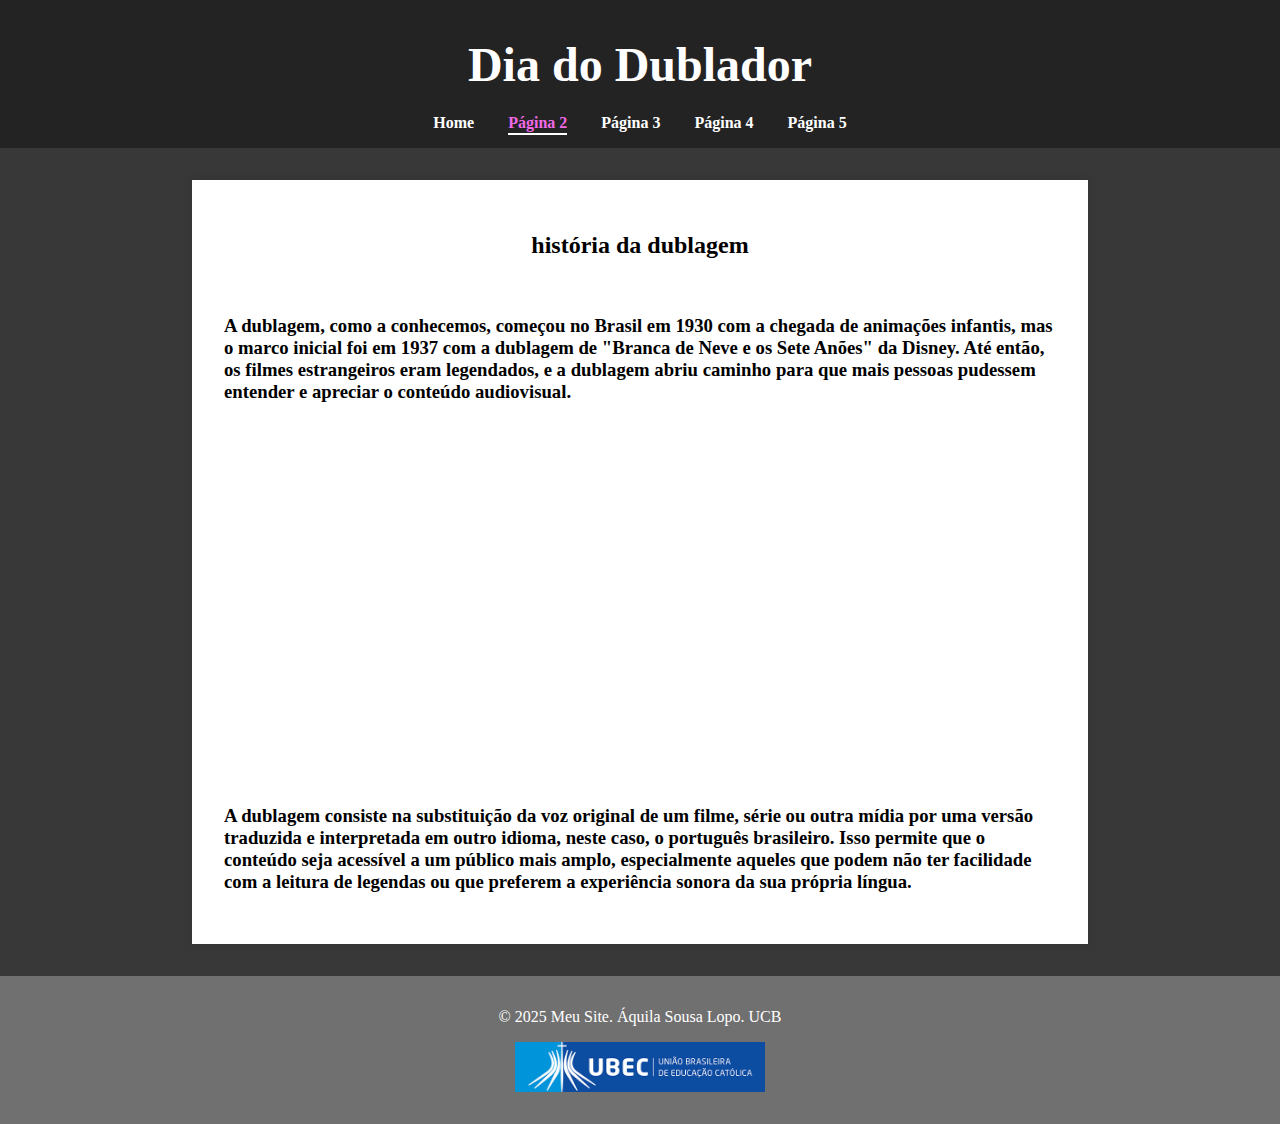
<file: pagina2.html>
<!DOCTYPE html>
<html lang="pt-BR">
<head>
  <meta charset="UTF-8">
  <meta name="viewport" content="width=device-width, initial-scale=1.0">
  <title>Home</title>
  <link rel="stylesheet" href="style2.css">
</head>
<body>

<header>
  <h1><div class="hover-underline">Dia do Dublador</h1>
  <nav>
    <a href="index.html">Home</a>
    <a href="pagina2.html" class="ativo">Página 2</a>
    <a href="pagina3.html">Página 3</a>
    <a href="pagina4.html">Página 4</a>
    <a href="pagina5.html">Página 5</a>
  </nav>
</header>

   <main>
  <section class="container">
   <center><h2>história da dublagem</h2></center>
    <br><h3>A dublagem, como a conhecemos, começou no Brasil em 1930 com a chegada de animações infantis, mas o marco inicial foi em 1937 com a dublagem de "Branca de Neve e os Sete Anões" da Disney. Até então, os filmes estrangeiros eram legendados, e a dublagem abriu caminho para que mais pessoas pudessem entender e apreciar o conteúdo audiovisual. </p>
    <center> <br><iframe width="560" height="315" src="https://www.youtube.com/embed/Dasqi9wDS5c?si=T57CsQIkHfBec165" title="YouTube video player" frameborder="0" allow="accelerometer; autoplay; clipboard-write; encrypted-media; gyroscope; picture-in-picture; web-share" referrerpolicy="strict-origin-when-cross-origin" allowfullscreen></iframe></center>
    <br><h3>A dublagem consiste na substituição da voz original de um filme, série ou outra mídia por uma versão traduzida e interpretada em outro idioma, neste caso, o português brasileiro. Isso permite que o conteúdo seja acessível a um público mais amplo, especialmente aqueles que podem não ter facilidade com a leitura de legendas ou que preferem a experiência sonora da sua própria língua.  
  </section>
</main>



    
<footer>
  <p>&copy; 2025 Meu Site. Áquila Sousa Lopo. UCB <center><img src="logo_ubec.png" width="20%" height="20%"></center></p>
</footer>

</body>
</html>
</file>
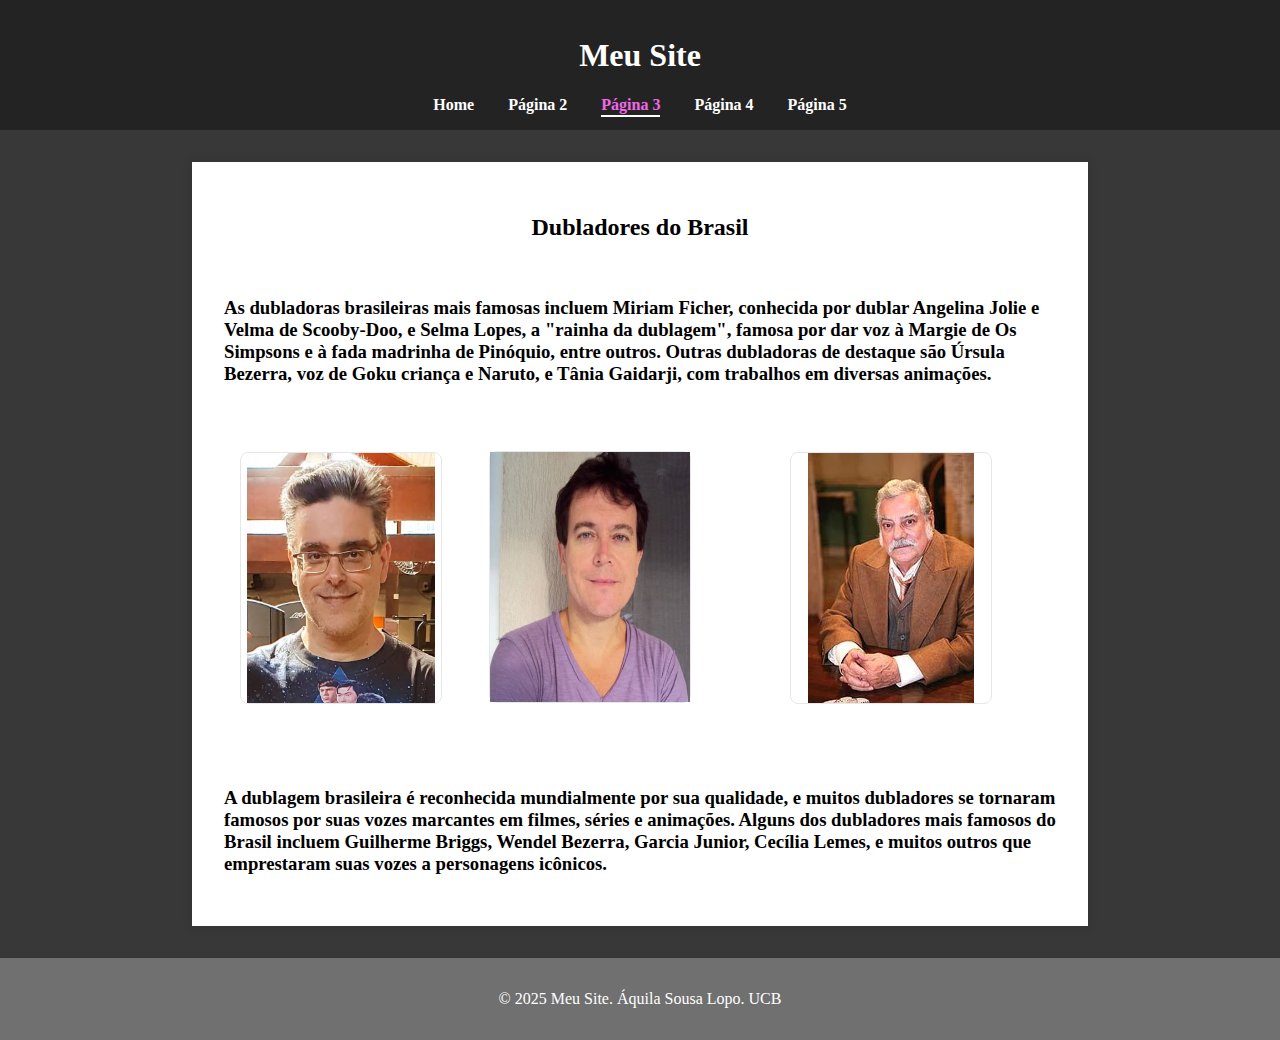
<file: pagina3.html>
<!DOCTYPE html>
<html lang="pt-BR">
<head>
  <meta charset="UTF-8">
  <meta name="viewport" content="width=device-width, initial-scale=1.0">
  <title>Página 3</title>
  <link rel="stylesheet" href="style3.css">
</head>
<body>

<header>
  <h1>Meu Site</h1>
  <nav>
    <a href="index.html">Home</a>
    <a href="pagina2.html">Página 2</a>
    <a href="pagina3.html" class="ativo">Página 3</a>
    <a href="pagina4.html">Página 4</a>
    <a href="pagina5.html">Página 5</a>
  </nav>
</header>

<main>
  <section class="container">
   <center> <h2>Dubladores do Brasil</h2></center>
    <br><h3>As dubladoras brasileiras mais famosas incluem Miriam Ficher, conhecida por dublar Angelina Jolie e Velma de Scooby-Doo, e Selma Lopes, a "rainha da dublagem", famosa por dar voz à Margie de Os Simpsons e à fada madrinha de Pinóquio, entre outros. Outras dubladoras de destaque são Úrsula Bezerra, voz de Goku criança e Naruto, e Tânia Gaidarji, com trabalhos em diversas animações. </h3>
    <section class="container1">  <div class="um">
    <div class="um-inner">
    <div class="um-front"><img src="du1.png" width="px" height="100%"></div>
    <div class="um-back"><img src="rei-julien.png" width="px" height="100%" ></div>
  </div>
</div>

<div class="dois">
  <div class="dois-inner">
    <div class="dois-front"><img src="du2.png" width="px" height="100%"></div>
    <div class="dois-back"><img src="PussInBoots.png" width="px" height="100%"></div>
  </div>
</div>


<div class="tres">
  <div class="tres-inner">
    <div class="tres-front"><img src="du3.png" width="px" height="100%"></div>
    <div class="tres-back"><img src="logan.png" width="px" height="100%"></div>
  </div>
</div>
  </section>
  
  <br><h3>A dublagem brasileira é reconhecida mundialmente por sua qualidade, e muitos dubladores se tornaram famosos por suas vozes marcantes em filmes, séries e animações. Alguns dos dubladores mais famosos do Brasil incluem Guilherme Briggs, Wendel Bezerra, Garcia Junior, Cecília Lemes, e muitos outros que emprestaram suas vozes a personagens icônicos. </h3>



  



  </section>


</main>

<footer>
  <p>&copy; 2025 Meu Site. Áquila Sousa Lopo. UCB</p>
</footer>

</body>
</html>
</file>
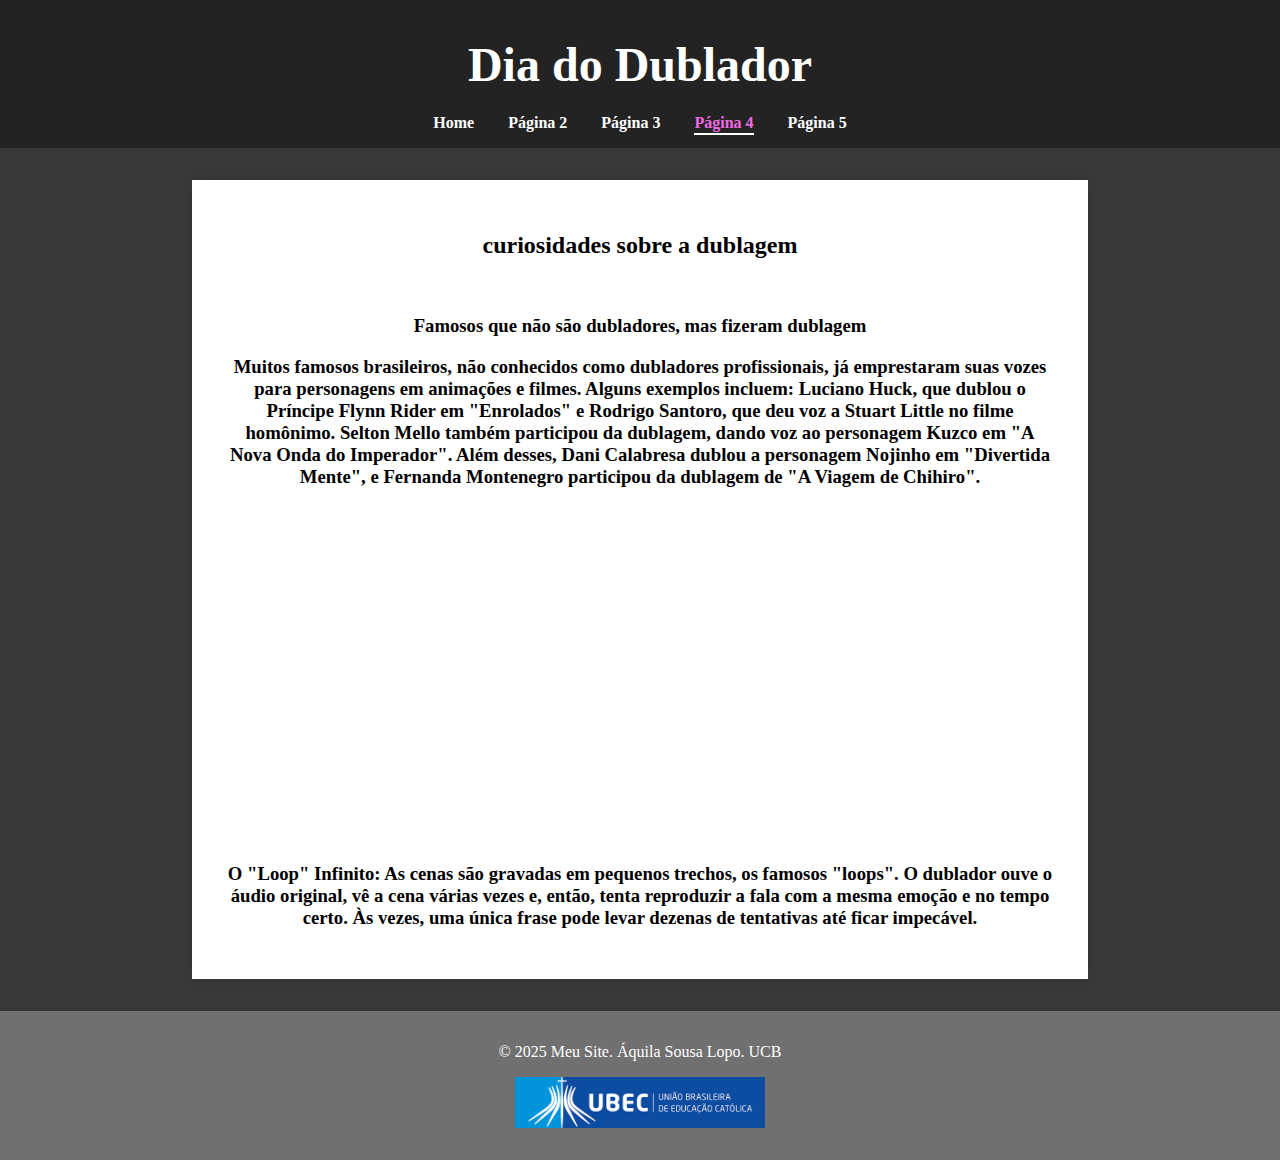
<file: pagina4.html>
<!DOCTYPE html>
<html lang="pt-BR">
<head>
  <meta charset="UTF-8">
  <meta name="viewport" content="width=device-width, initial-scale=1.0">
  <title>Página 4</title>
  <link rel="stylesheet" href="style4.css">
</head>
<body>

<header>
  <h1><div class="hover-underline">Dia do Dublador</h1>
  
  <nav>
    <a href="index.html">Home</a>
    <a href="pagina2.html">Página 2</a>
    <a href="pagina3.html">Página 3</a>
    <a href="pagina4.html" class="ativo">Página 4</a>
    <a href="pagina5.html">Página 5</a>
  </nav>
</header>

<main>
  <section class="container">
    <center><h2>curiosidades sobre a dublagem</h2></center>
     
    <center><br><h3>Famosos que não são dubladores, mas fizeram dublagem</h3></center>
    <center><h3 text-align="justify">Muitos famosos brasileiros, não conhecidos como dubladores profissionais, já emprestaram suas vozes para personagens em animações e filmes. Alguns exemplos incluem: Luciano Huck, que dublou o Príncipe Flynn Rider em "Enrolados" e Rodrigo Santoro, que deu voz a Stuart Little no filme homônimo. Selton Mello também participou da dublagem, dando voz ao personagem Kuzco em "A Nova Onda do Imperador". Além desses, Dani Calabresa dublou a personagem Nojinho em "Divertida Mente", e Fernanda Montenegro participou da dublagem de "A Viagem de Chihiro". </h3></center>
    <center><iframe width="560" height="315" src="https://www.youtube.com/embed/kt-i08Aljlg?si=uFhNIxe1nUmAYF_K" title="YouTube video player" frameborder="0" allow="accelerometer; autoplay; clipboard-write; encrypted-media; gyroscope; picture-in-picture; web-share" referrerpolicy="strict-origin-when-cross-origin" allowfullscreen></iframe> </center>
   <center><br><h3 text-align="justify">O "Loop" Infinito: As cenas são gravadas em pequenos trechos, os famosos "loops". O dublador ouve o áudio original, vê a cena várias vezes e, então, tenta reproduzir a fala com a mesma emoção e no tempo certo. Às vezes, uma única frase pode levar dezenas de tentativas até ficar impecável.</h3></center>
  </section>
</main>

    
<footer>
  <p>&copy; 2025 Meu Site. Áquila Sousa Lopo. UCB <center><img src="logo_ubec.png" width="20%" height="20%"></center></p>
</footer>

</body>
</html>
</file>
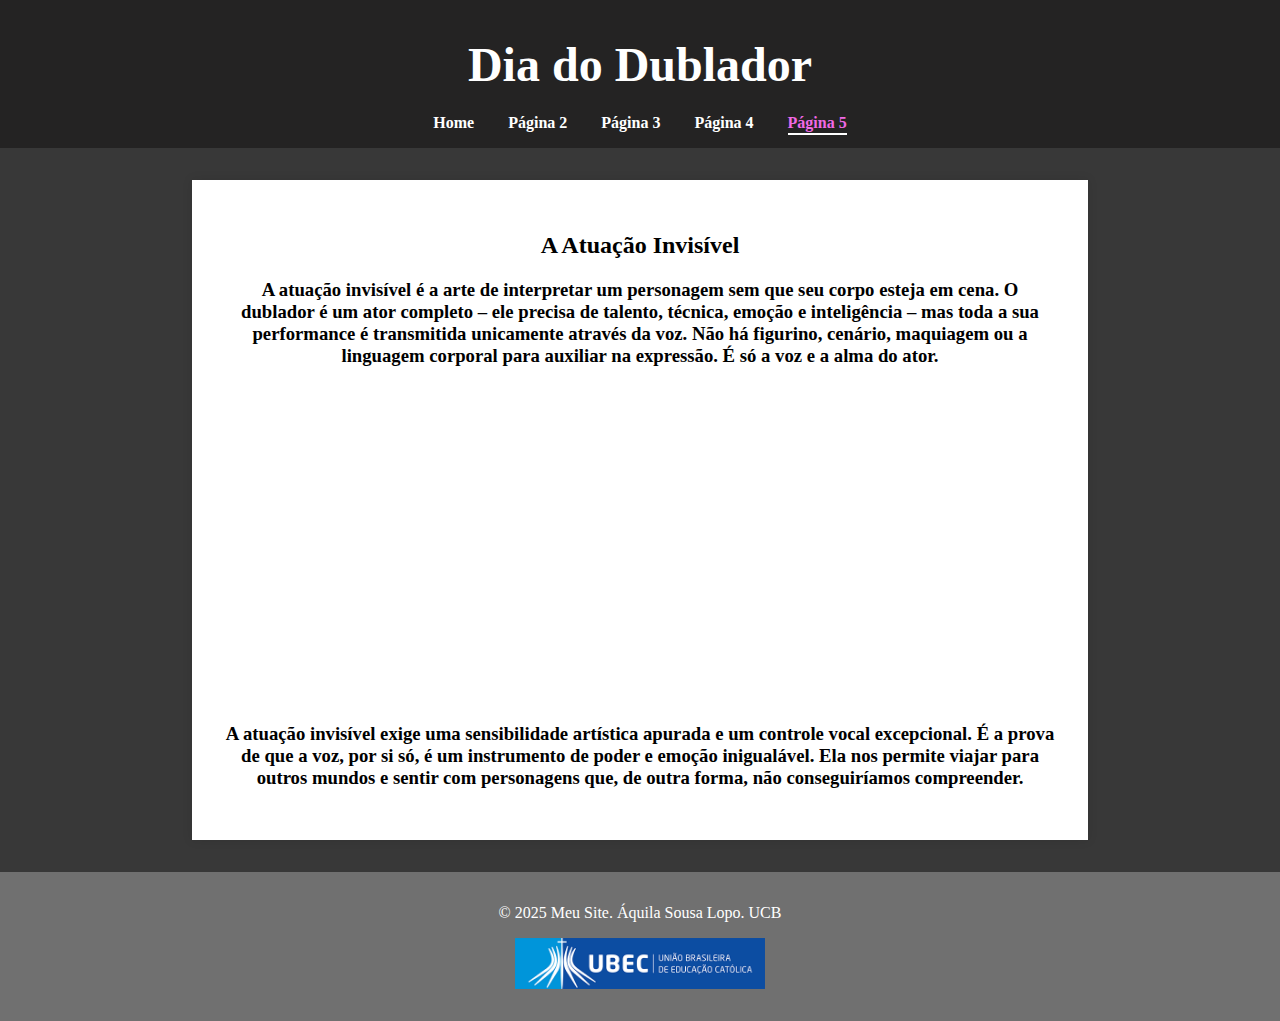
<file: pagina5.html>
<!DOCTYPE html>
<html lang="pt-BR">
<head>
  <meta charset="UTF-8">
  <meta name="viewport" content="width=device-width, initial-scale=1.0">
  <title>Página 5</title>
  <link rel="stylesheet" href="style5.css">
</head>
<body>

<header>
  <h1><div class="hover-underline">Dia do Dublador</h1>
  <nav>
    <a href="index.html">Home</a>
    <a href="pagina2.html">Página 2</a>
    <a href="pagina3.html">Página 3</a>
    <a href="pagina4.html">Página 4</a>
    <a href="pagina5.html" class="ativo">Página 5</a>
  </nav>
</header>

<main>
  <section class="container">
    <center><h2>A Atuação Invisível</h2></center>
    <center><h3>A atuação invisível é a arte de interpretar um personagem sem que seu corpo esteja em cena. O dublador é um ator completo – ele precisa de talento, técnica, emoção e inteligência – mas toda a sua performance é transmitida unicamente através da voz. Não há figurino, cenário, maquiagem ou a linguagem corporal para auxiliar na expressão. É só a voz e a alma do ator.</h3></center>
    <center><iframe width="560" height="315" src="https://www.youtube.com/embed/6WLQrZO9d4s?si=HJmFXxCeQFYgqp3u&amp;start=239" title="YouTube video player" frameborder="0" allow="accelerometer; autoplay; clipboard-write; encrypted-media; gyroscope; picture-in-picture; web-share" referrerpolicy="strict-origin-when-cross-origin" allowfullscreen></iframe> </center>
    <center><h3>A atuação invisível exige uma sensibilidade artística apurada e um controle vocal excepcional. É a prova de que a voz, por si só, é um instrumento de poder e emoção inigualável. Ela nos permite viajar para outros mundos e sentir com personagens que, de outra forma, não conseguiríamos compreender.</h3></center>
  </section>
</main>

    
<footer>
  <p>&copy; 2025 Meu Site. Áquila Sousa Lopo. UCB <center><img src="logo_ubec.png" width="20%" height="20%"></center></p>
</footer>

</body>
</html>
</file>
<file: style2.css>
body {
    margin: 0;
    font-family:Cambria, Cochin, Georgia, Times, 'Times New Roman', serif;
   background-color: #383838;
  }

  header {
    background-color: #242323;
    color: white;
    padding: 1rem;
    text-align: center;
  }

  nav {
    margin-top: 10px;
  }
  
  nav a {
    color: white;
    margin: 0 15px;
    text-decoration: none;
    font-weight: bold;
  }
  .container {
    margin: 2rem 15%;
    background: white;
    padding: 2rem;
    box-shadow: 0 0 10px rgba(0,0,0,0.1);
    animation: fadeIn 1s ease;
  }
  footer {
    background-color: #707070;
    color: white;
    text-align: center;
    padding: 1rem;
    margin-top: 2rem;
  }
  img, video {
    max-width: 100%;
    margin:0rem 0;
    display: block;
  }
  @keyframes fadeIn {
    from { opacity: 0; }
    to { opacity: 1; }
  }
  
  .line {
    display: flex;
    align-items: flex-start; /* Alinha pelo topo */
    gap: 2rem;
  }
  
  .imagem-box {
    flex: 0 0 30%;
  }
  
  .imagem-box img {
    width: 100%;
    height: auto;
    display: block;
    border: 1px solid #ddd;
    box-shadow: 0 0 5px rgba(0,0,0,0.1);
    padding: 5px;
    background: #fff;
  }
  
  .texto-box {
    flex: 0 0 65%;
    background: #fafafa;
    padding: 1rem;
    border: 1px solid #ddd;
    box-shadow: 0 0 5px rgba(0,0,0,0.5);
    text-align: justify; /* Deixa o texto justificado */
  }
  
  
  .home-fundo2 {
    position: relative;
    overflow: hidden;
    height: 90vh; /* 90% da altura da tela */
    display: flex;
    align-items: center;
    justify-content: center;
    color: white;
    text-align: center;
    padding: 0;
    margin: 0;
  }
  

.home-fundo2::before {
  content: "";
  position: absolute;
  top: 0; left: 0;
  width: 100%;
  height: 90%;
  background-image: url(Gemini_Generated_Image_xv8x0bxv8x0bxv8x.png);
  background-size: cover;
  background-position: center;
  z-index: 1;
  animation: zoom 10s infinite alternate ease-in-out;
}

.home-fundo2::after {
  content: "";
  position: absolute;
  top: 0; 
  left: 0;
  width: 100%;
  height: 100%;
  background-color: rgba(0,0,0,0.4); /* camada escura */
  z-index: 2;
}

.conteudo-home2 {
  position: relative;
  z-index: 3;
  padding: 2rem;
}

@keyframes zoom {
  0% { transform: scale(1); }
  100% { transform: scale(1.1); }
}

nav a.ativo {
  border-bottom: 2px solid #fff; /* linha branca embaixo */
  padding-bottom: 2px;
  color: #f169e6; /* opcional: cor dourada para destaque */
  transition: all 0.3s ease; /* Suaviza o efeito */
}
  
/* EFEITO ao passar o mouse no link ativo */
nav a.ativo:hover {
  color: #ff00dd; /* Muda para laranja forte */
  border-bottom: 2px solid  #ff00dd; /* Linha também muda para laranja */
  transform: scale(1.1); /* Dá um leve "zoom" no texto */
}
.hover-underline {
  font-size: 3rem;
  color: #ffffff;
  position: relative;
  display: inline-block;
}

.hover-underline::after,
.hover-underline::before {
  content: '';
  position: absolute;
  width: 100%;
  height: 2px;
  background: linear-gradient(to right, #126680, #00ffff);
  bottom: -5px;
  left: 0;
  transform: scaleX(0);
  transform-origin: right;
  transition: transform 0.4s ease-out;
}

.hover-underline::before {
  top: -5px;
  transform-origin: left;
}

.hover-underline:hover::after,
.hover-underline:hover::before {
  transform: scaleX(1);
}
</file>
<file: style3.css>
body {
    margin: 0;
    font-family:Cambria, Cochin, Georgia, Times, 'Times New Roman', serif;
   background-color: #383838;
  }

  header {
    background-color: #242323;
    color: white;
    padding: 1rem;
    text-align: center;
  }

  nav {
    margin-top: 10px;
  }
  
  nav a {
    color: white;
    margin: 0 15px;
    text-decoration: none;
    font-weight: bold;
  }
  .container {
    margin: 2rem 15%;
    background: white;
    padding: 2rem;
    box-shadow: 0 0 10px rgba(0,0,0,0.1);
    animation: fadeIn 1s ease;
  }
  footer {
    background-color: #707070;
    color: white;
    text-align: center;
    padding: 1rem;
    margin-top: 2rem;
  }
  img, video {
    max-width: 100%;
    margin:0rem 0;
    display: block;
  }
  @keyframes fadeIn {
    from { opacity: 0; }
    to { opacity: 1; }
  }
  
  .line {
    display: flex;
    align-items: flex-start; /* Alinha pelo topo */
    gap: 2rem;
  }
  
  .imagem-box {
    flex: 0 0 30%;
  }
  
  .imagem-box img {
    width: 100%;
    height: auto;
    display: block;
    border: 1px solid #ddd;
    box-shadow: 0 0 5px rgba(0,0,0,0.1);
    padding: 5px;
    background: #fff;
  }
  
  .texto-box {
    flex: 0 0 65%;
    background: #fafafa;
    padding: 1rem;
    border: 1px solid #ddd;
    box-shadow: 0 0 5px rgba(0,0,0,0.5);
    text-align: justify; /* Deixa o texto justificado */
  }
  
  
  .home-fundo2 {
    position: relative;
    overflow: hidden;
    height: 90vh; /* 90% da altura da tela */
    display: flex;
    align-items: center;
    justify-content: center;
    color: white;
    text-align: center;
    padding: 0;
    margin: 0;
  }
  

.home-fundo2::before {
  content: "";
  position: absolute;
  top: 0; left: 0;
  width: 100%;
  height: 90%;
  background-image: url(Gemini_Generated_Image_xv8x0bxv8x0bxv8x.png);
  background-size: cover;
  background-position: center;
  z-index: 1;
  animation: zoom 10s infinite alternate ease-in-out;
}

.home-fundo2::after {
  content: "";
  position: absolute;
  top: 0; 
  left: 0;
  width: 100%;
  height: 100%;
  background-color: rgba(0,0,0,0.4); /* camada escura */
  z-index: 2;
}

.conteudo-home2 {
  position: relative;
  z-index: 3;
  padding: 2rem;
}

@keyframes zoom {
  0% { transform: scale(1); }
  100% { transform: scale(1.1); }
}

nav a.ativo {
  border-bottom: 2px solid #fff; /* linha branca embaixo */
  padding-bottom: 2px;
  color: #f169e6; /* opcional: cor dourada para destaque */
  transition: all 0.3s ease; /* Suaviza o efeito */
}
  
/* EFEITO ao passar o mouse no link ativo */
nav a.ativo:hover {
  color: #ff00dd; /* Muda para laranja forte */
  border-bottom: 2px solid  #ff00dd; /* Linha também muda para laranja */
  transform: scale(1.1); /* Dá um leve "zoom" no texto */
}
.hover-underline {
  font-size: 3rem;
  color: #ffffff;
  position: relative;
  display: inline-block;
}

.hover-underline::after,
.hover-underline::before {
  content: '';
  position: absolute;
  width: 100%;
  height: 2px;
  background: linear-gradient(to right, #126680, #00ffff);
  bottom: -5px;
  left: 0;
  transform: scaleX(0);
  transform-origin: right;
  transition: transform 0.4s ease-out;
}

.hover-underline::before {
  top: -5px;
  transform-origin: left;
}

.hover-underline:hover::after,
.hover-underline:hover::before {
  transform: scaleX(1);
}



.um {
  width: 200px;
  height: 250px;
  perspective: 1000px;
  cursor: pointer;
}

.um-inner {
  position: relative;
  width: 100%;
  height: 100%;
  transition: transform 0.6s;
  transform-style: preserve-3d;

}

.um:hover .um-inner {
  transform: rotateY(180deg);
}

.um-front,
.um-back {
  position: absolute;
  width: 100%;
  height: 100%;
  backface-visibility: hidden;
  display: flex;
  align-items: center;
  justify-content: center;
  border-radius: 0.5rem;
}

.um-front {
 
  border: 1px solid #e5e7eb;
}

.um-back {
  
  color: white;
  transform: rotateY(180deg);
}









.dois {
  width: 200px;
  height: 250px;
  margin: 1rem auto;
  perspective: 1000px;
  cursor: pointer;
  text-align: center;
  margin: 0 auto;
}

.dois-inner {
 position:absolute;
  width: 100%;
  height: 100%;
  transition: transform 0.6s;
  transform-style: preserve-3d;
  display:flex;
  align-items: center;
  justify-content: center;
}

.dois:hover .dois-inner {
  transform: rotateY(180deg);
}

.dois-front,
.dois-back {
  position: absolute;
  width: 100%;
  height: 100%;
  backface-visibility: hidden;
  display:flex;
  align-items: center;
  justify-content: center;
  border-radius: 0.5rem;
}

.dois-front {
  background: white;
  border: 1px solid #e5e7eb;
}

.dois-back {
  background: #ffffff;
  color: white;
  transform: rotateY(180deg); 
}






.tres {
  width: 200px;
  height: 250px;
  margin: 1rem auto;
  perspective: 1000px;
  cursor: pointer;
}

.tres-inner {
  position: relative;
  width: 100%;
  height: 100%;
  transition: transform 0.6s;
  transform-style: preserve-3d;
}

.tres:hover .tres-inner {
  transform: rotateY(180deg);
}

.tres-front,
.tres-back {
  position: absolute;
  width: 100%;
  height: 100%;
  backface-visibility: hidden;
  display: flex;
  align-items: center;
  justify-content: center;
  border-radius: 0.5rem;
}

.tres-front {
  background: white;
  border: 1px solid #e5e7eb;
}

.tres-back {
  background: #8b5cf6;
  color: white;
  transform: rotateY(180deg);
}



.container1 {
  display: flex;
  justify-content: space-between; /* um à esquerda, um no meio, um à direita */
  align-items: center;
  width: 100%;
  max-width: 800px; /* ou aumente se precisar mais espaço */
  margin: 0 auto; /* centraliza o container na tela */
  padding: 2rem 0; /* opcional: adiciona espaço vertical */
}

.um, .dois, .tres {
  margin: 0; /* remove margens auto que estavam atrapalhando */
}

.dois {
  margin: 1rem auto;
  margin: 0 auto;
}

.tres {
  margin: 1rem auto;
}
</file>
<file: style4.css>
body {
    margin: 0;
    font-family:Cambria, Cochin, Georgia, Times, 'Times New Roman', serif;
    background-color: #383838;
  }
  header {
  background-color: #242323;
    color: rgb(255, 255, 255);
    padding: 1rem;
    text-align: center;
  }

  nav {
    margin-top: 10px;
  }
  
  nav a {
    color: rgb(255, 255, 255);
    margin: 0 15px;
    text-decoration: none;
    font-weight: bold;
  }
   .container {
    margin: 2rem 15%;
    background: white;
    padding: 2rem;
    box-shadow: 0 0 10px rgba(0,0,0,0.1);
    animation: fadeIn 1s ease;
  }
  footer {
    background-color: #707070;
    color: white;
    text-align: center;
    padding: 1rem;
    margin-top: 2rem;
  }
  img, video {
    max-width: 100%;
    margin:0rem 0;
    display: block;
  }
  @keyframes fadeIn {
    from { opacity: 0; }
    to { opacity: 1; }
  }
  
  .home-fundo1 {
    position: relative;
    overflow: hidden;
    height: 90vh; /* 90% da altura da tela */
    display: flex;
    align-items: center;
    justify-content: center;
    color: white;
    text-align: center;
    padding: 0;
    margin: 0;
  }
  

.home-fundo1::before {
  content: "";
  position: absolute;
  top: 0; left: 0;
  width: 100%;
  height: 90%;
  background-image: url(Gemini_Generated_Image_xv8x0bxv8x0bxv8x.png);
  background-size: cover;
  background-position: center;
  z-index: 1;
  animation: zoom 10s infinite alternate ease-in-out;
}

.home-fundo1::after {
  content: "";
  position: absolute;
  top: 0; 
  left: 0;
  width: 100%;
  height: 100%;
  z-index: 2;
}

.conteudo-home1 {
  position: relative;
  z-index: 3;
  padding: 2rem;
}

@keyframes zoom {
  0% { transform: scale(1); }
  100% { transform: scale(1.1); }
}



  nav a.ativo {
  border-bottom: 2px solid #ffffff; /* linha branca embaixo */
  padding-bottom: 2px;
  color: #f169e6; /* opcional: cor dourada para destaque */
  transition: all 0.3s ease; /* Suaviza o efeito */
}
  
/* EFEITO ao passar o mouse no link ativo */
nav a.ativo:hover {
  color: #ff00dd; /* Muda para laranja forte */
  border-bottom: 2px solid  #ff00dd; /* Linha também muda para laranja */
  transform: scale(1.1); /* Dá um leve "zoom" no texto */
}


.hover-underline {
  font-size: 3rem;
  color: #ffffff;
  position: relative;
  display: inline-block;
}

.hover-underline::after,
.hover-underline::before {
  content: '';
  position: absolute;
  width: 100%;
  height: 2px;
  background: linear-gradient(to right, #126680, #00ffff);
  bottom: -5px;
  left: 0;
  transform: scaleX(0);
  transform-origin: right;
  transition: transform 0.4s ease-out;
}

.hover-underline::before {
  top: -5px;
  transform-origin: left;
}

.hover-underline:hover::after,
.hover-underline:hover::before {
  transform: scaleX(1);
}








.hover-container {
    display: inline-block;
    position: relative;
}

.explosive-text {
    font-size: 3rem;
    color: #fff;
    letter-spacing: 0.1em;
    display: inline-block;
    position: relative;
    transition: transform 0.3s ease-out;
}

.explosive-text:hover {
    transform: scale(1.1);
}

.explosive-text:hover::before,
.explosive-text:hover::after {
    content: '';
    position: absolute;
    top: 50%;
    left: 50%;
    width: 200%;
    height: 200%;
    border-radius: 50%;
    transform: translate(-50%, -50%) scale(0);
    animation: burst 0.8s ease-out forwards;
}

.explosive-text:hover::before {
    background: radial-gradient(circle, rgba(255, 0, 150, 0.6), transparent);
    z-index: -1;
}

.explosive-text:hover::after {
    background: radial-gradient(circle, rgba(0, 200, 255, 0.6), transparent);
    z-index: -2;
}

@keyframes burst {
    0% {
        transform: translate(-50%, -50%) scale(0);
        opacity: 1;
    }
    70% {
        opacity: 0.8;
    }
    100% {
        transform: translate(-50%, -50%) scale(1.5);
        opacity: 0;
    }
}
</file>
<file: style5.css>
body {
    margin: 0;
    font-family:Cambria, Cochin, Georgia, Times, 'Times New Roman', serif;
    background-color: #383838;
  }
  header {
  background-color: #242323;
    color: rgb(255, 255, 255);
    padding: 1rem;
    text-align: center;
  }

  nav {
    margin-top: 10px;
  }
  
  nav a {
    color: rgb(255, 255, 255);
    margin: 0 15px;
    text-decoration: none;
    font-weight: bold;
  }
   .container {
    margin: 2rem 15%;
    background: white;
    padding: 2rem;
    box-shadow: 0 0 10px rgba(0,0,0,0.1);
    animation: fadeIn 1s ease;
  }
  footer {
    background-color: #707070;
    color: white;
    text-align: center;
    padding: 1rem;
    margin-top: 2rem;
  }
  img, video {
    max-width: 100%;
    margin:0rem 0;
    display: block;
  }
  @keyframes fadeIn {
    from { opacity: 0; }
    to { opacity: 1; }
  }
  
  .home-fundo1 {
    position: relative;
    overflow: hidden;
    height: 90vh; /* 90% da altura da tela */
    display: flex;
    align-items: center;
    justify-content: center;
    color: white;
    text-align: center;
    padding: 0;
    margin: 0;
  }
  

.home-fundo1::before {
  content: "";
  position: absolute;
  top: 0; left: 0;
  width: 100%;
  height: 90%;
  background-image: url(Gemini_Generated_Image_xv8x0bxv8x0bxv8x.png);
  background-size: cover;
  background-position: center;
  z-index: 1;
  animation: zoom 10s infinite alternate ease-in-out;
}

.home-fundo1::after {
  content: "";
  position: absolute;
  top: 0; 
  left: 0;
  width: 100%;
  height: 100%;
  z-index: 2;
}

.conteudo-home1 {
  position: relative;
  z-index: 3;
  padding: 2rem;
}

@keyframes zoom {
  0% { transform: scale(1); }
  100% { transform: scale(1.1); }
}



  nav a.ativo {
  border-bottom: 2px solid #ffffff; /* linha branca embaixo */
  padding-bottom: 2px;
  color: #f169e6; /* opcional: cor dourada para destaque */
  transition: all 0.3s ease; /* Suaviza o efeito */
}
  
/* EFEITO ao passar o mouse no link ativo */
nav a.ativo:hover {
  color: #ff00dd; /* Muda para laranja forte */
  border-bottom: 2px solid  #ff00dd; /* Linha também muda para laranja */
  transform: scale(1.1); /* Dá um leve "zoom" no texto */
}


.hover-underline {
  font-size: 3rem;
  color: #ffffff;
  position: relative;
  display: inline-block;
}

.hover-underline::after,
.hover-underline::before {
  content: '';
  position: absolute;
  width: 100%;
  height: 2px;
  background: linear-gradient(to right, #126680, #00ffff);
  bottom: -5px;
  left: 0;
  transform: scaleX(0);
  transform-origin: right;
  transition: transform 0.4s ease-out;
}

.hover-underline::before {
  top: -5px;
  transform-origin: left;
}

.hover-underline:hover::after,
.hover-underline:hover::before {
  transform: scaleX(1);
}








.hover-container {
    display: inline-block;
    position: relative;
}

.explosive-text {
    font-size: 3rem;
    color: #fff;
    letter-spacing: 0.1em;
    display: inline-block;
    position: relative;
    transition: transform 0.3s ease-out;
}

.explosive-text:hover {
    transform: scale(1.1);
}

.explosive-text:hover::before,
.explosive-text:hover::after {
    content: '';
    position: absolute;
    top: 50%;
    left: 50%;
    width: 200%;
    height: 200%;
    border-radius: 50%;
    transform: translate(-50%, -50%) scale(0);
    animation: burst 0.8s ease-out forwards;
}

.explosive-text:hover::before {
    background: radial-gradient(circle, rgba(255, 0, 150, 0.6), transparent);
    z-index: -1;
}

.explosive-text:hover::after {
    background: radial-gradient(circle, rgba(0, 200, 255, 0.6), transparent);
    z-index: -2;
}

@keyframes burst {
    0% {
        transform: translate(-50%, -50%) scale(0);
        opacity: 1;
    }
    70% {
        opacity: 0.8;
    }
    100% {
        transform: translate(-50%, -50%) scale(1.5);
        opacity: 0;
    }
}
</file>
